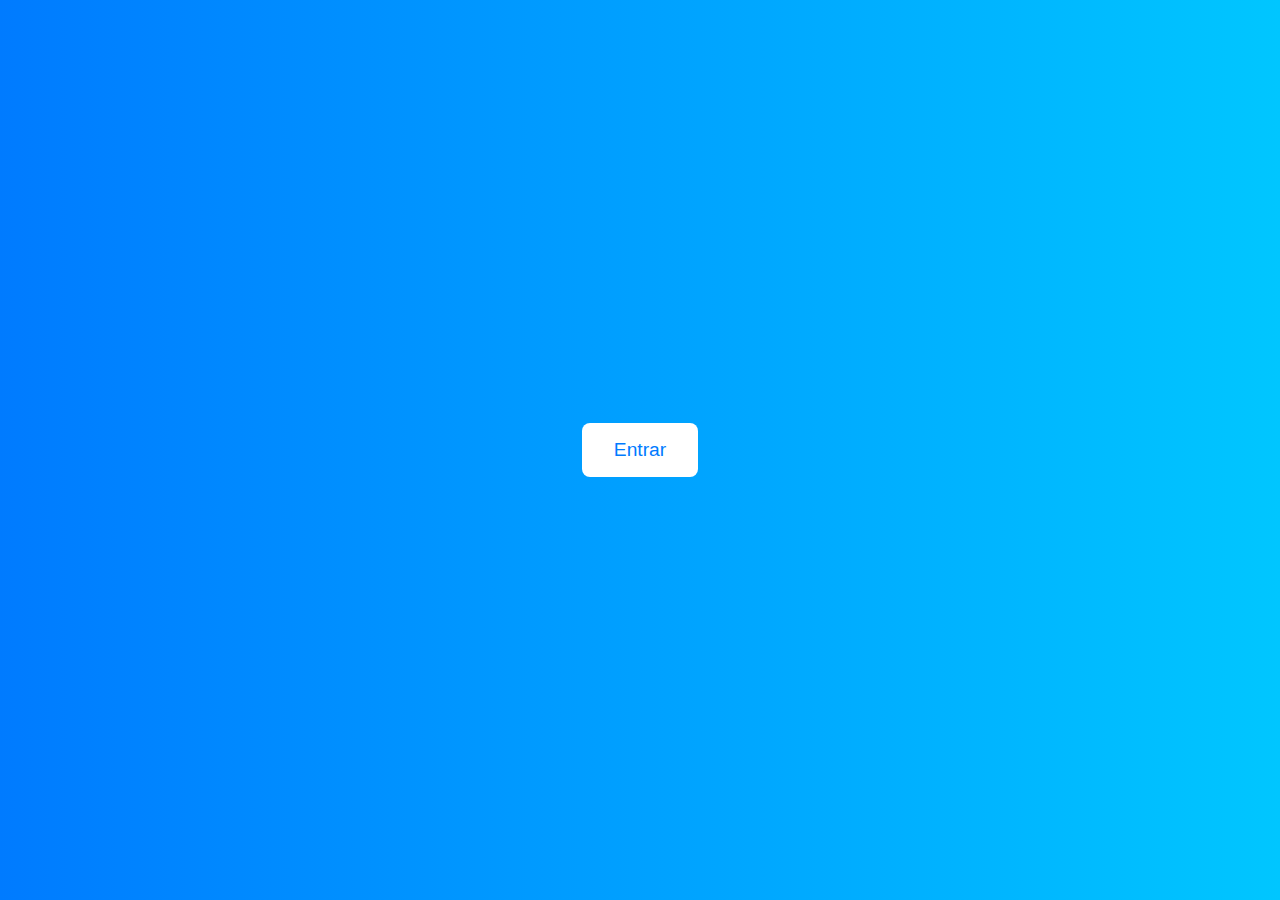
<file: index.html>
<!DOCTYPE html>
<html lang="es">
<head>
  <meta charset="UTF-8">
  <meta name="viewport" content="width=device-width, initial-scale=1.0">
  <title>Bienvenido a El Almacén</title>
  <style>
    body {
      margin: 0;
      padding: 0;
      background: linear-gradient(to right, #007bff, #00c6ff);
      font-family: 'Segoe UI', sans-serif;
      display: flex;
      justify-content: center;
      align-items: center;
      height: 100vh;
      color: white;
    }

    .contenedor {
      text-align: center;
    }

    .boton {
      padding: 1rem 2rem;
      font-size: 1.2rem;
      background-color: white;
      color: #007bff;
      border: none;
      border-radius: 8px;
      cursor: pointer;
      transition: background 0.3s ease;
    }

    .boton:hover {
      background-color: #e0e0e0;
    }
  </style>
</head>
<body>
  <div class="contenedor">
    <button class="boton" onclick="window.location.href='aceite.html'">Entrar</button>
  </div>
</body>
</html>
</file>
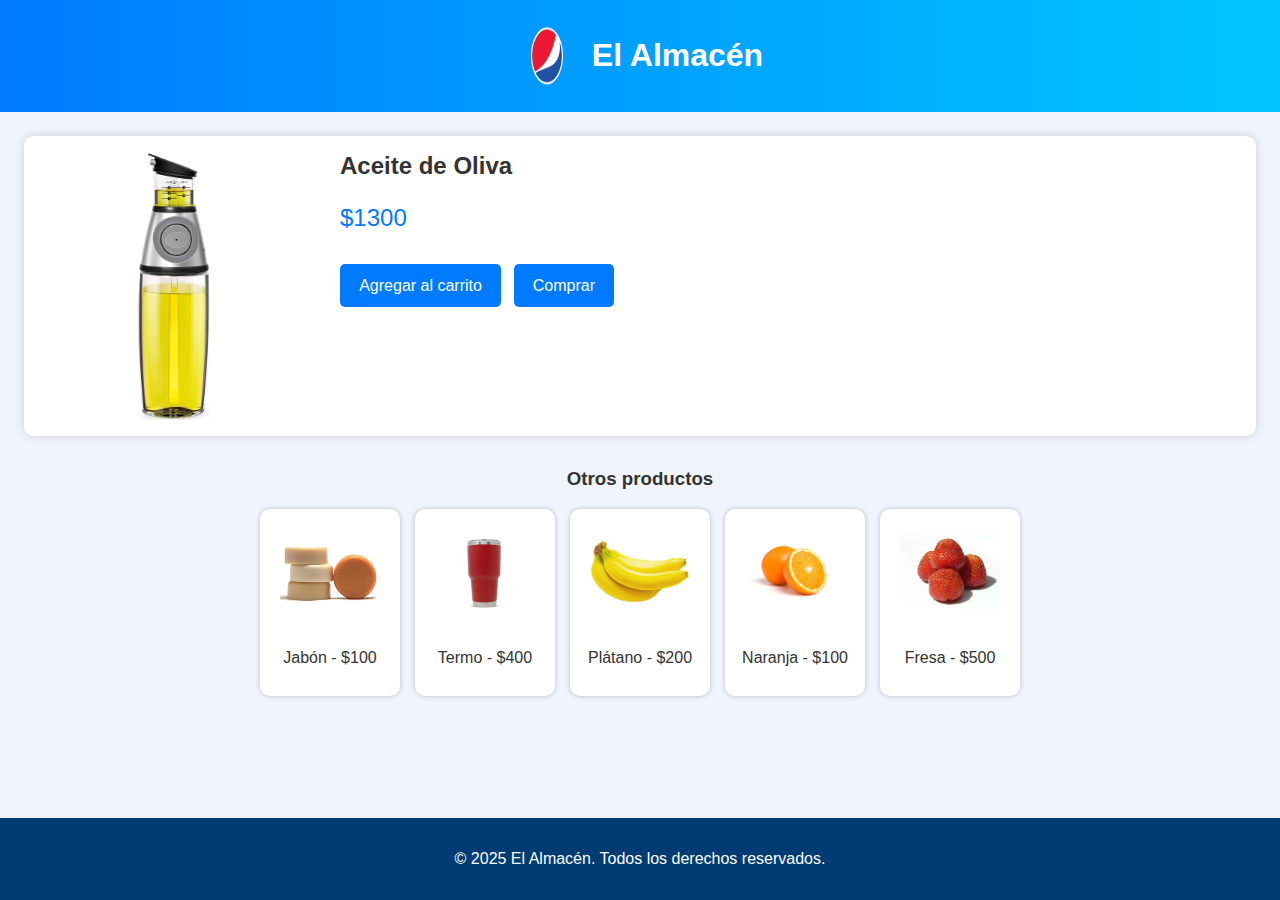
<file: aceite.html>
<!DOCTYPE html>
<html lang="es">
<head>
  <meta charset="UTF-8" />
  <meta name="viewport" content="width=device-width, initial-scale=1.0"/>
  <title>El Almacén</title>
  <link rel="stylesheet" href="styles.css" />
</head>
<body>
  <header>
    <img src="logo.png" alt="Logo El Almacén" class="logo" />
    <h1>El Almacén</h1>
  </header>

  <main>
    <section class="producto-principal">
      <img src="aceite.jpg" alt="Aceite de Oliva" class="producto-img" />
      <div class="producto-detalle">
        <h2>Aceite de Oliva</h2>
        <p class="precio">$1300</p>
        <button onclick="agregarAlCarrito('Aceite de Oliva', 1300)">Agregar al carrito</button>
        <button onclick="comprarAhora('Aceite de Oliva', 1300)">Comprar</button>
      </div>
    </section>

    <section class="galeria">
      <h3>Otros productos</h3>
      <div class="miniaturas">
        <a href="jabon.html" target="_blank" class="mini">
          <img src="jabon.jpg" alt="Jabón" />
          <p>Jabón - $100</p>
        </a>
        <a href="termo.html" target="_blank" class="mini">
          <img src="termo.png" alt="Termo" />
          <p>Termo - $400</p>
        </a>
        <a href="platano.html" target="_blank" class="mini">
          <img src="platano.jpg" alt="Plátano" />
          <p>Plátano - $200</p>
        </a>
        <a href="naranja.html" target="_blank" class="mini">
          <img src="naranja.jpg" alt="Naranja" />
          <p>Naranja - $100</p>
        </a>
        <a href="fresa.html" target="_blank" class="mini">
          <img src="fresa.jpg" alt="Fresa" />
          <p>Fresa - $500</p>
        </a>
      </div>
    </section>
  </main>

  <footer>
    <p>&copy; 2025 El Almacén. Todos los derechos reservados.</p>
  </footer>

  <script src="script.js"></script>
</body>
</html>
</file>
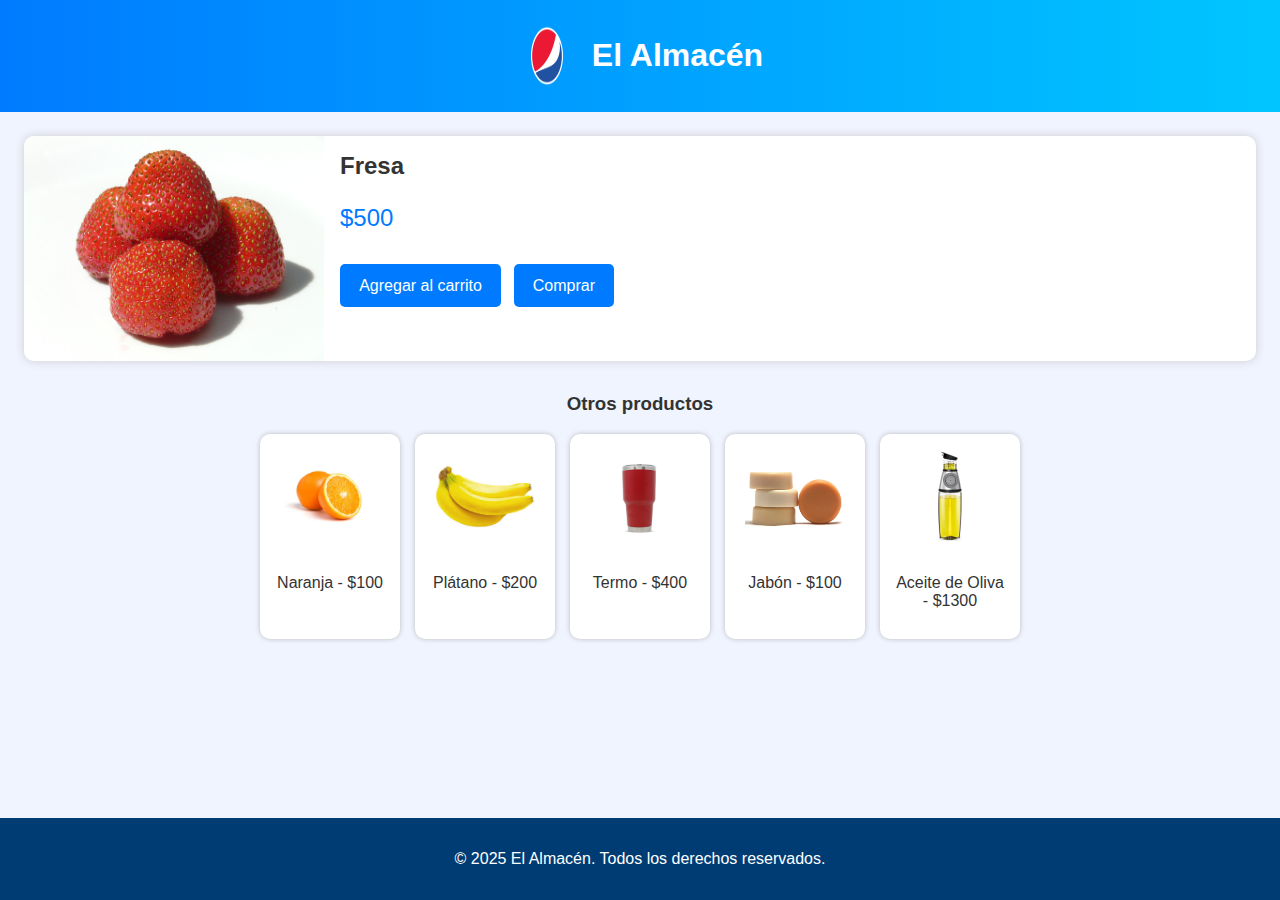
<file: fresa.html>
<!DOCTYPE html>
<html lang="es">
<head>
  <meta charset="UTF-8" />
  <meta name="viewport" content="width=device-width, initial-scale=1.0"/>
  <title>El Almacén</title>
  <link rel="stylesheet" href="styles.css" />
</head>
<body>
  <header>
    <img src="logo.png" alt="Logo El Almacén" class="logo" />
    <h1>El Almacén</h1>
  </header>

  <main>
    <section class="producto-principal">
      <img src="fresa.jpg" alt="Fresa" class="producto-img" />
      <div class="producto-detalle">
        <h2>Fresa</h2>
        <p class="precio">$500</p>
        <button onclick="agregarAlCarrito('Fresa', 500)">Agregar al carrito</button>
        <button onclick="comprarAhora('Fresa', 500)">Comprar</button>
      </div>
    </section>

    <section class="galeria">
      <h3>Otros productos</h3>
      <div class="miniaturas">
        <a href="naranja.html" target="_blank" class="mini">
          <img src="naranja.jpg" alt="Naranja" />
          <p>Naranja - $100</p>
        </a>
        <a href="platano.html" target="_blank" class="mini">
          <img src="platano.jpg" alt="Plátano" />
          <p>Plátano - $200</p>
        </a>
        <a href="termo.html" target="_blank" class="mini">
          <img src="termo.png" alt="Termo" />
          <p>Termo - $400</p>
        </a>
        <a href="jabon.html" target="_blank" class="mini">
          <img src="jabon.jpg" alt="Jabón" />
          <p>Jabón - $100</p>
        </a>
        <a href="aceite.html" target="_blank" class="mini">
          <img src="aceite.jpg" alt="Aceite de Oliva" />
          <p>Aceite de Oliva - $1300</p>
        </a>
      </div>
    </section>
  </main>

  <footer>
    <p>&copy; 2025 El Almacén. Todos los derechos reservados.</p>
  </footer>

  <script src="script.js"></script>
</body>
</html>
</file>
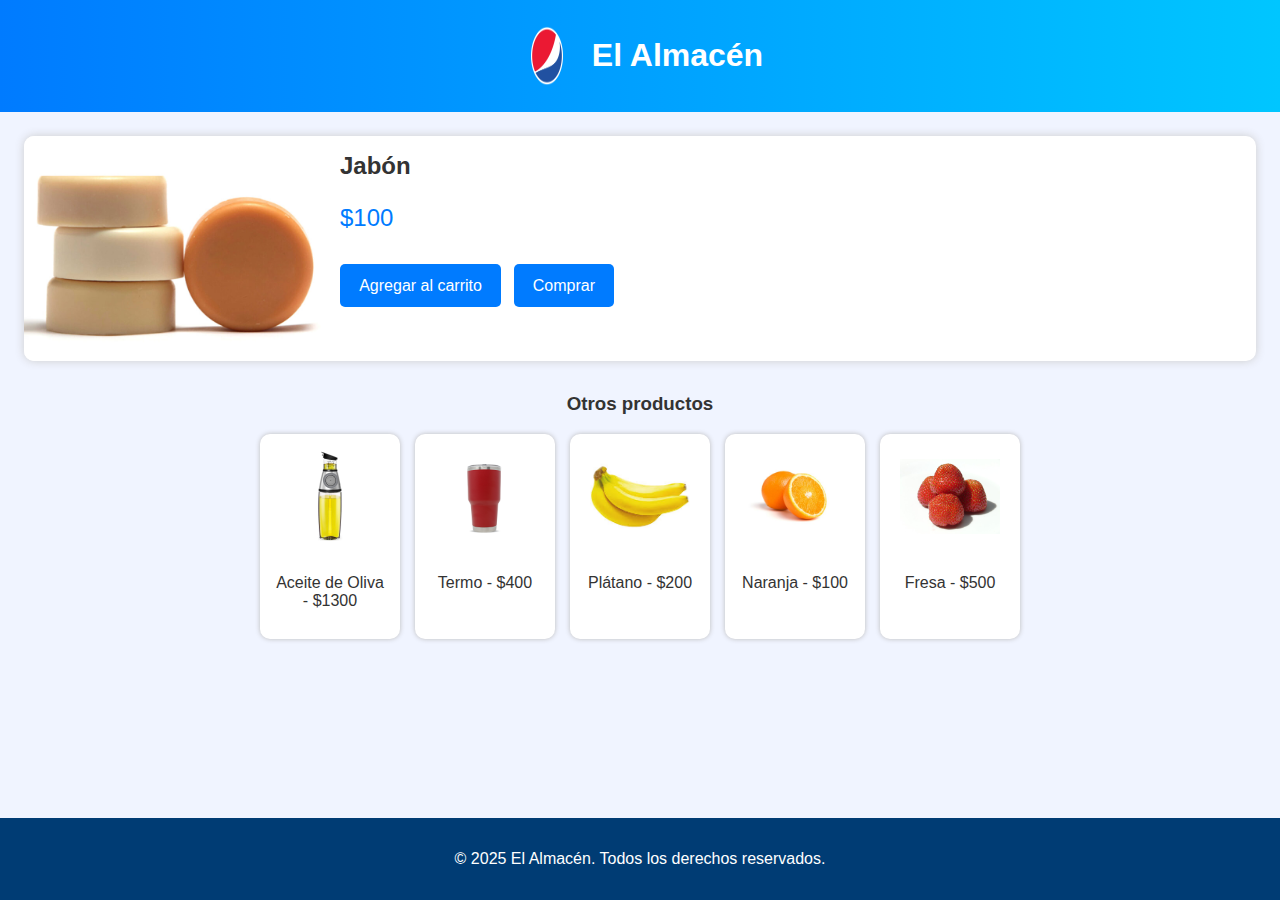
<file: jabon.html>
<!DOCTYPE html>
<html lang="es">
<head>
  <meta charset="UTF-8" />
  <meta name="viewport" content="width=device-width, initial-scale=1.0"/>
  <title>El Almacén</title>
  <link rel="stylesheet" href="styles.css" />
</head>
<body>
  <header>
    <img src="logo.png" alt="Logo El Almacén" class="logo" />
    <h1>El Almacén</h1>
  </header>

  <main>
    <section class="producto-principal">
      <img src="jabon.jpg" alt="Jabón" class="producto-img" />
      <div class="producto-detalle">
        <h2>Jabón</h2>
        <p class="precio">$100</p>
        <button onclick="agregarAlCarrito('Jabón', 100)">Agregar al carrito</button>
        <button onclick="comprarAhora('Jabón', 100)">Comprar</button>
      </div>
    </section>

    <section class="galeria">
      <h3>Otros productos</h3>
      <div class="miniaturas">
        <a href="aceite.html" target="_blank" class="mini">
          <img src="aceite.jpg" alt="Aceite de Oliva" />
          <p>Aceite de Oliva - $1300</p>
        </a>
        <a href="termo.html" target="_blank" class="mini">
          <img src="termo.png" alt="Termo" />
          <p>Termo - $400</p>
        </a>
        <a href="platano.html" target="_blank" class="mini">
          <img src="platano.jpg" alt="Plátano" />
          <p>Plátano - $200</p>
        </a>
        <a href="naranja.html" target="_blank" class="mini">
          <img src="naranja.jpg" alt="Naranja" />
          <p>Naranja - $100</p>
        </a>
        <a href="fresa.html" target="_blank" class="mini">
          <img src="fresa.jpg" alt="Fresa" />
          <p>Fresa - $500</p>
        </a>
      </div>
    </section>
  </main>

  <footer>
    <p>&copy; 2025 El Almacén. Todos los derechos reservados.</p>
  </footer>

  <script src="script.js"></script>
</body>
</html>
</file>
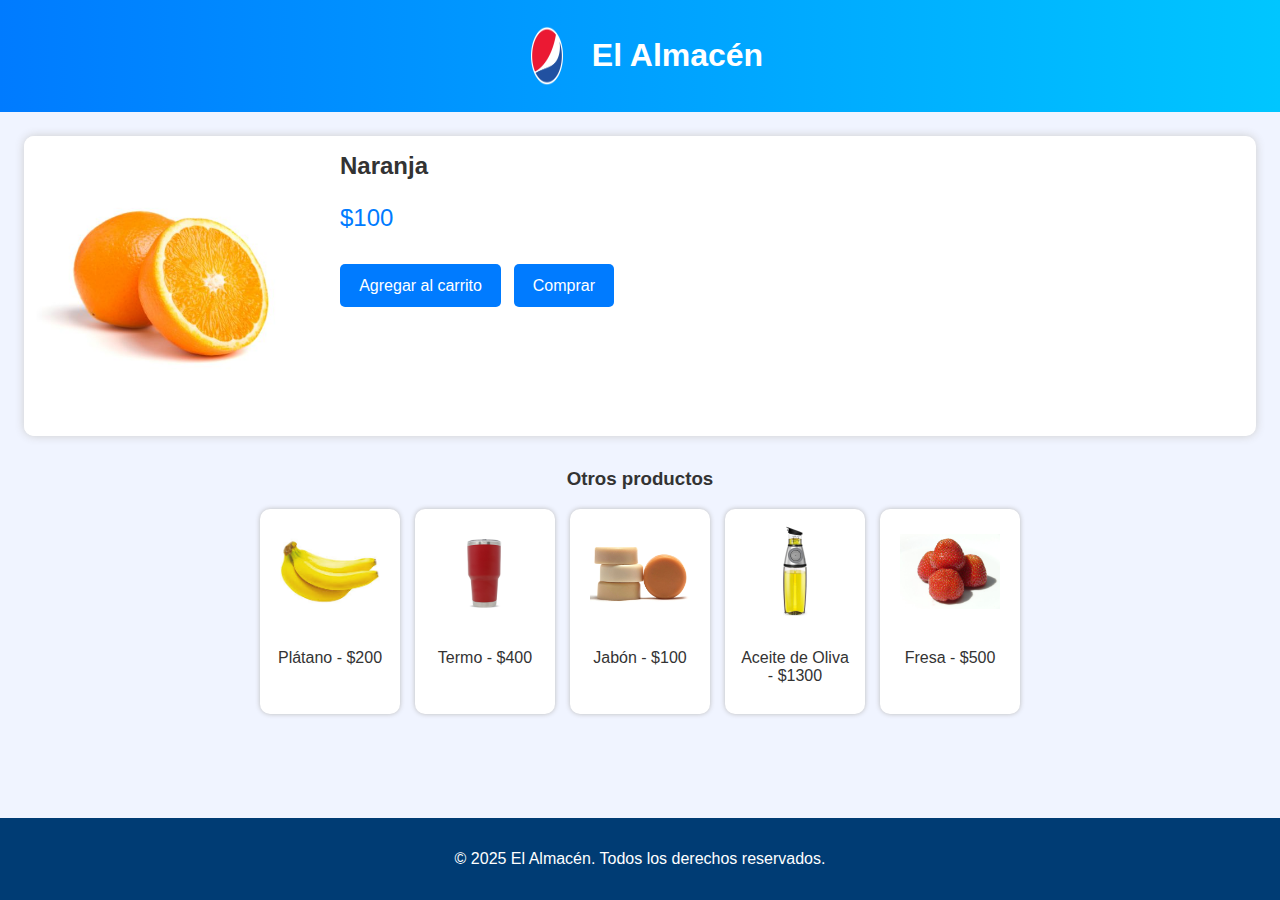
<file: naranja.html>
<!DOCTYPE html>
<html lang="es">
<head>
  <meta charset="UTF-8" />
  <meta name="viewport" content="width=device-width, initial-scale=1.0"/>
  <title>El Almacén</title>
  <link rel="stylesheet" href="styles.css" />
</head>
<body>
  <header>
    <img src="logo.png" alt="Logo El Almacén" class="logo" />
    <h1>El Almacén</h1>
  </header>

  <main>
    <section class="producto-principal">
      <img src="naranja.jpg" alt="Naranja" class="producto-img" />
      <div class="producto-detalle">
        <h2>Naranja</h2>
        <p class="precio">$100</p>
        <button onclick="agregarAlCarrito('Naranja', 100)">Agregar al carrito</button>
        <button onclick="comprarAhora('Naranja', 100)">Comprar</button>
      </div>
    </section>

    <section class="galeria">
      <h3>Otros productos</h3>
      <div class="miniaturas">
        <a href="platano.html" target="_blank" class="mini">
          <img src="platano.jpg" alt="Plátano" />
          <p>Plátano - $200</p>
        </a>
        <a href="termo.html" target="_blank" class="mini">
          <img src="termo.png" alt="Termo" />
          <p>Termo - $400</p>
        </a>
        <a href="jabon.html" target="_blank" class="mini">
          <img src="jabon.jpg" alt="Jabón" />
          <p>Jabón - $100</p>
        </a>
        <a href="aceite.html" target="_blank" class="mini">
          <img src="aceite.jpg" alt="Aceite de Oliva" />
          <p>Aceite de Oliva - $1300</p>
        </a>
        <a href="fresa.html" target="_blank" class="mini">
          <img src="fresa.jpg" alt="Fresa" />
          <p>Fresa - $500</p>
        </a>
      </div>
    </section>
  </main>

  <footer>
    <p>&copy; 2025 El Almacén. Todos los derechos reservados.</p>
  </footer>

  <script src="script.js"></script>
</body>
</html>
</file>
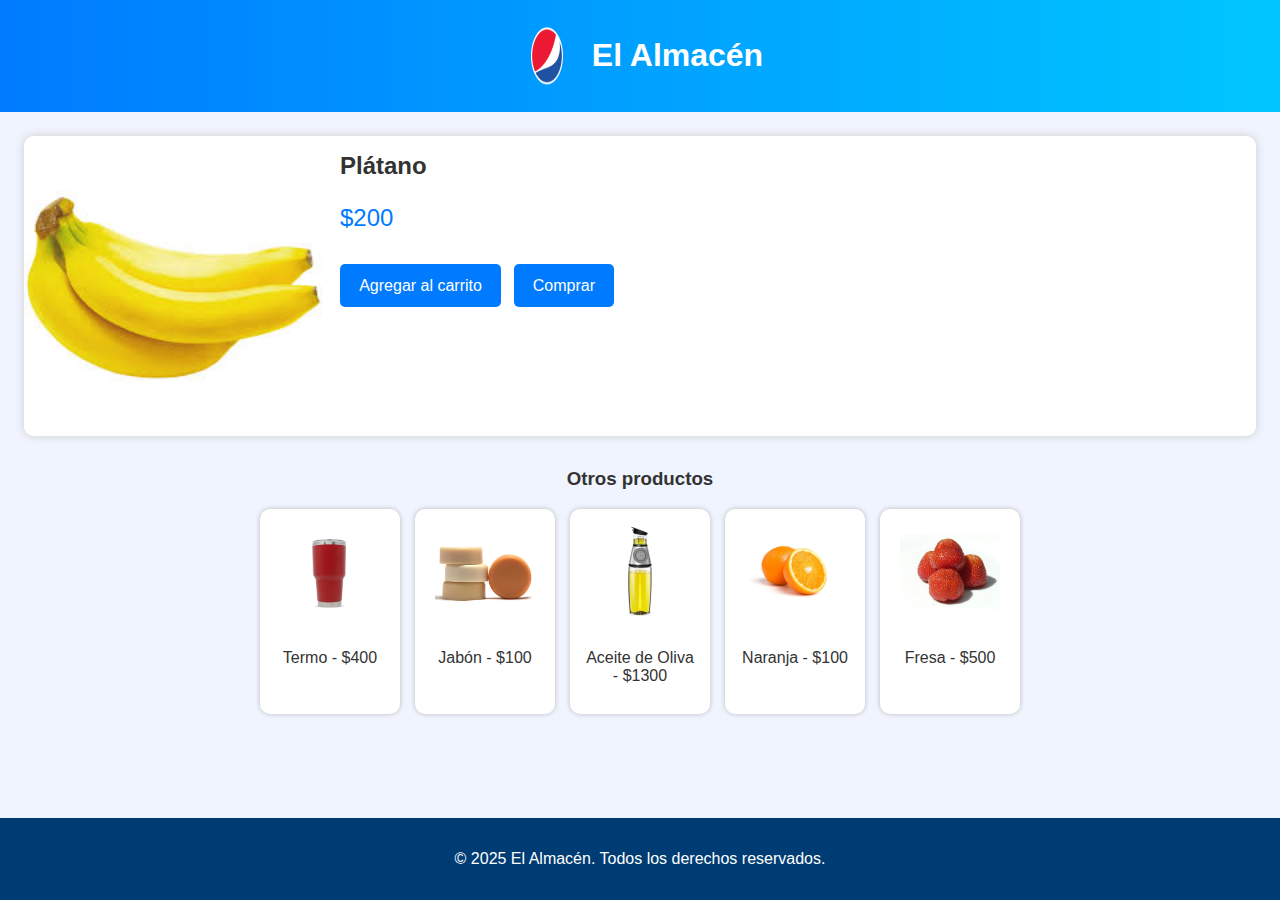
<file: platano.html>
<!DOCTYPE html>
<html lang="es">
<head>
  <meta charset="UTF-8" />
  <meta name="viewport" content="width=device-width, initial-scale=1.0"/>
  <title>El Almacén</title>
  <link rel="stylesheet" href="styles.css" />
</head>
<body>
  <header>
    <img src="logo.png" alt="Logo El Almacén" class="logo" />
    <h1>El Almacén</h1>
  </header>

  <main>
    <section class="producto-principal">
      <img src="platano.jpg" alt="Plátano" class="producto-img" />
      <div class="producto-detalle">
        <h2>Plátano</h2>
        <p class="precio">$200</p>
        <button onclick="agregarAlCarrito('Plátano', 200)">Agregar al carrito</button>
        <button onclick="comprarAhora('Plátano', 200)">Comprar</button>
      </div>
    </section>

    <section class="galeria">
      <h3>Otros productos</h3>
      <div class="miniaturas">
        <a href="termo.html" target="_blank" class="mini">
          <img src="termo.png" alt="Termo" />
          <p>Termo - $400</p>
        </a>
        <a href="jabon.html" target="_blank" class="mini">
          <img src="jabon.jpg" alt="Jabón" />
          <p>Jabón - $100</p>
        </a>
        <a href="aceite.html" target="_blank" class="mini">
          <img src="aceite.jpg" alt="Aceite de Oliva" />
          <p>Aceite de Oliva - $1300</p>
        </a>
        <a href="naranja.html" target="_blank" class="mini">
          <img src="naranja.jpg" alt="Naranja" />
          <p>Naranja - $100</p>
        </a>
        <a href="fresa.html" target="_blank" class="mini">
          <img src="fresa.jpg" alt="Fresa" />
          <p>Fresa - $500</p>
        </a>
      </div>
    </section>
  </main>

  <footer>
    <p>&copy; 2025 El Almacén. Todos los derechos reservados.</p>
  </footer>

  <script src="script.js"></script>
</body>
</html>
</file>
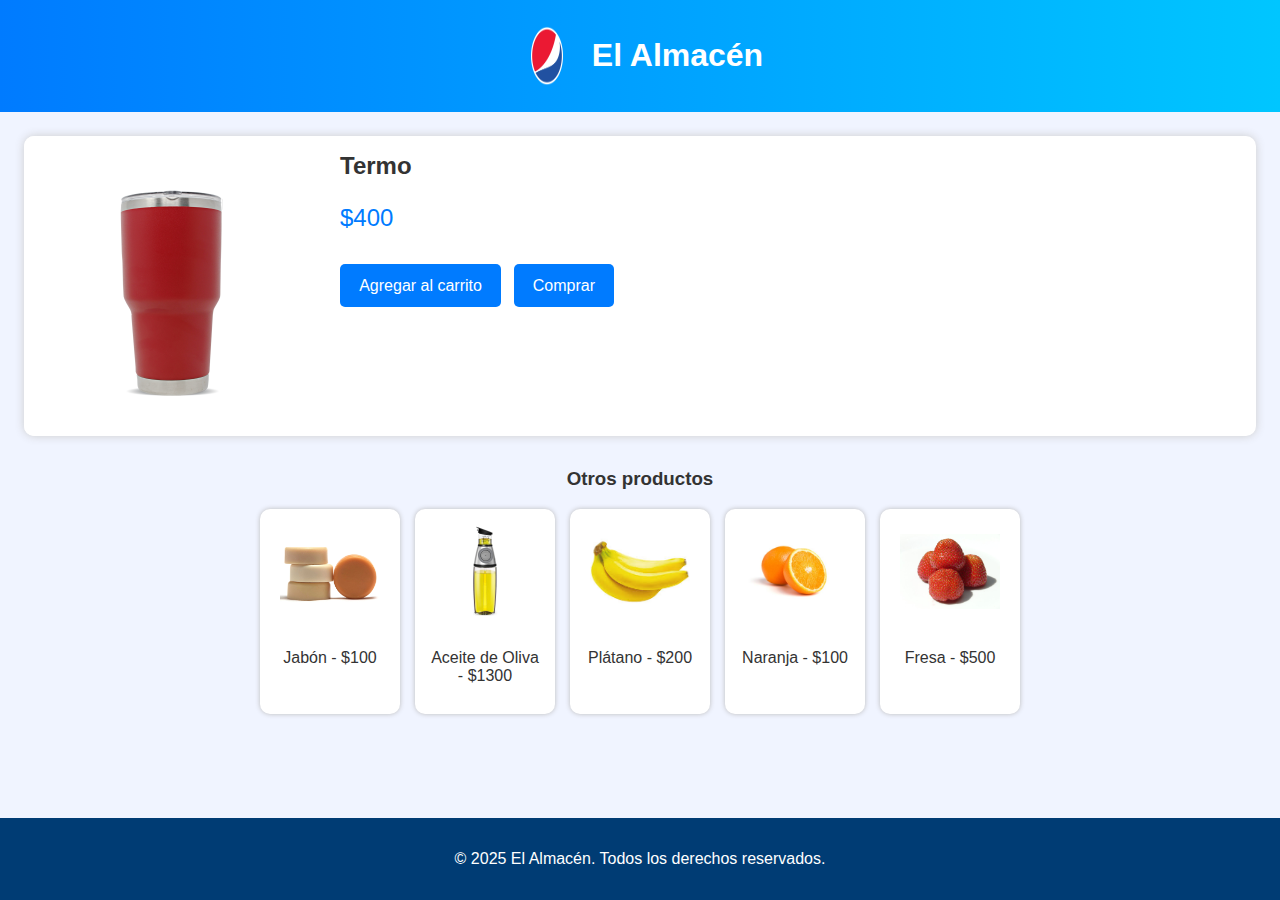
<file: termo.html>
<!DOCTYPE html>
<html lang="es">
<head>
  <meta charset="UTF-8" />
  <meta name="viewport" content="width=device-width, initial-scale=1.0"/>
  <title>El Almacén</title>
  <link rel="stylesheet" href="styles.css" />
</head>
<body>
  <header>
    <img src="logo.png" alt="Logo El Almacén" class="logo" />
    <h1>El Almacén</h1>
  </header>

  <main>
    <section class="producto-principal">
      <img src="termo.png" alt="Termo" class="producto-img" />
      <div class="producto-detalle">
        <h2>Termo</h2>
        <p class="precio">$400</p>
        <button onclick="agregarAlCarrito('Termo', 400)">Agregar al carrito</button>
        <button onclick="comprarAhora('Termo', 400)">Comprar</button>
      </div>
    </section>

    <section class="galeria">
      <h3>Otros productos</h3>
      <div class="miniaturas">
        <a href="jabon.html" target="_blank" class="mini">
          <img src="jabon.jpg" alt="Jabón" />
          <p>Jabón - $100</p>
        </a>
        <a href="aceite.html" target="_blank" class="mini">
          <img src="aceite.jpg" alt="Aceite de Oliva" />
          <p>Aceite de Oliva - $1300</p>
        </a>
        <a href="platano.html" target="_blank" class="mini">
          <img src="platano.jpg" alt="Plátano" />
          <p>Plátano - $200</p>
        </a>
        <a href="naranja.html" target="_blank" class="mini">
          <img src="naranja.jpg" alt="Naranja" />
          <p>Naranja - $100</p>
        </a>
        <a href="fresa.html" target="_blank" class="mini">
          <img src="fresa.jpg" alt="Fresa" />
          <p>Fresa - $500</p>
        </a>
      </div>
    </section>
  </main>

  <footer>
    <p>&copy; 2025 El Almacén. Todos los derechos reservados.</p>
  </footer>

  <script src="script.js"></script>
</body>
</html>
</file>
<file: styles.css>
* {
  box-sizing: border-box;
}

body {
  font-family: 'Segoe UI', sans-serif;
  margin: 0;
  padding: 0;
  background: #f0f4ff;
  color: #333;
  min-height: 100vh;
  display: flex;
  flex-direction: column;
}

header {
  background: linear-gradient(to right, #007bff, #00c6ff);
  padding: 1rem;
  display: flex;
  align-items: center;
  justify-content: center;
  gap: 15px;
  color: white;
  flex-wrap: wrap;
  text-align: center;
}

.logo {
  width: 60px;
  height: 60px;
}

main {
  padding: 1.5rem;
  flex: 1;
}

.producto-principal {
  display: flex;
  flex-wrap: wrap;
  background: white;
  box-shadow: 0 0 10px #ccc;
  border-radius: 10px;
  overflow: hidden;
  margin-bottom: 2rem;
}

.producto-img {
  width: 100%;
  max-width: 300px;
  height: auto;
  object-fit: contain;
}

.producto-detalle {
  padding: 1rem;
  flex: 1;
}

.producto-detalle h2 {
  margin-top: 0;
}

.precio {
  font-size: 1.5rem;
  color: #007bff;
}

button {
  background-color: #007bff;
  border: none;
  color: white;
  padding: 0.8rem 1.2rem;
  margin: 0.5rem 0.5rem 0.5rem 0;
  font-size: 1rem;
  cursor: pointer;
  border-radius: 5px;
  transition: background 0.3s ease;
}

button:hover {
  background-color: #0056b3;
}

.galeria {
  margin-top: 2rem;
  text-align: center;
}

.miniaturas {
  display: flex;
  flex-wrap: wrap;
  gap: 15px;
  justify-content: center;
}

.mini {
  background: white;
  padding: 0.8rem;
  border-radius: 10px;
  text-align: center;
  width: 140px;
  box-shadow: 0 0 5px #bbb;
  text-decoration: none;
  color: #333;
  transition: transform 0.2s ease;
}

.mini img {
  width: 100px;
  height: 100px;
  object-fit: contain;
  margin-bottom: 0.5rem;
}

.mini:hover {
  transform: scale(1.05);
  box-shadow: 0 0 10px #aaa;
}

footer {
  text-align: center;
  padding: 1rem;
  background: #003c74;
  color: white;
  margin-top: auto;
}

/* Responsive */
@media (max-width: 768px) {
  .producto-principal {
    flex-direction: column;
    align-items: center;
  }

  .producto-detalle {
    text-align: center;
  }

  .producto-img {
    max-width: 90%;
  }
}
</file>
